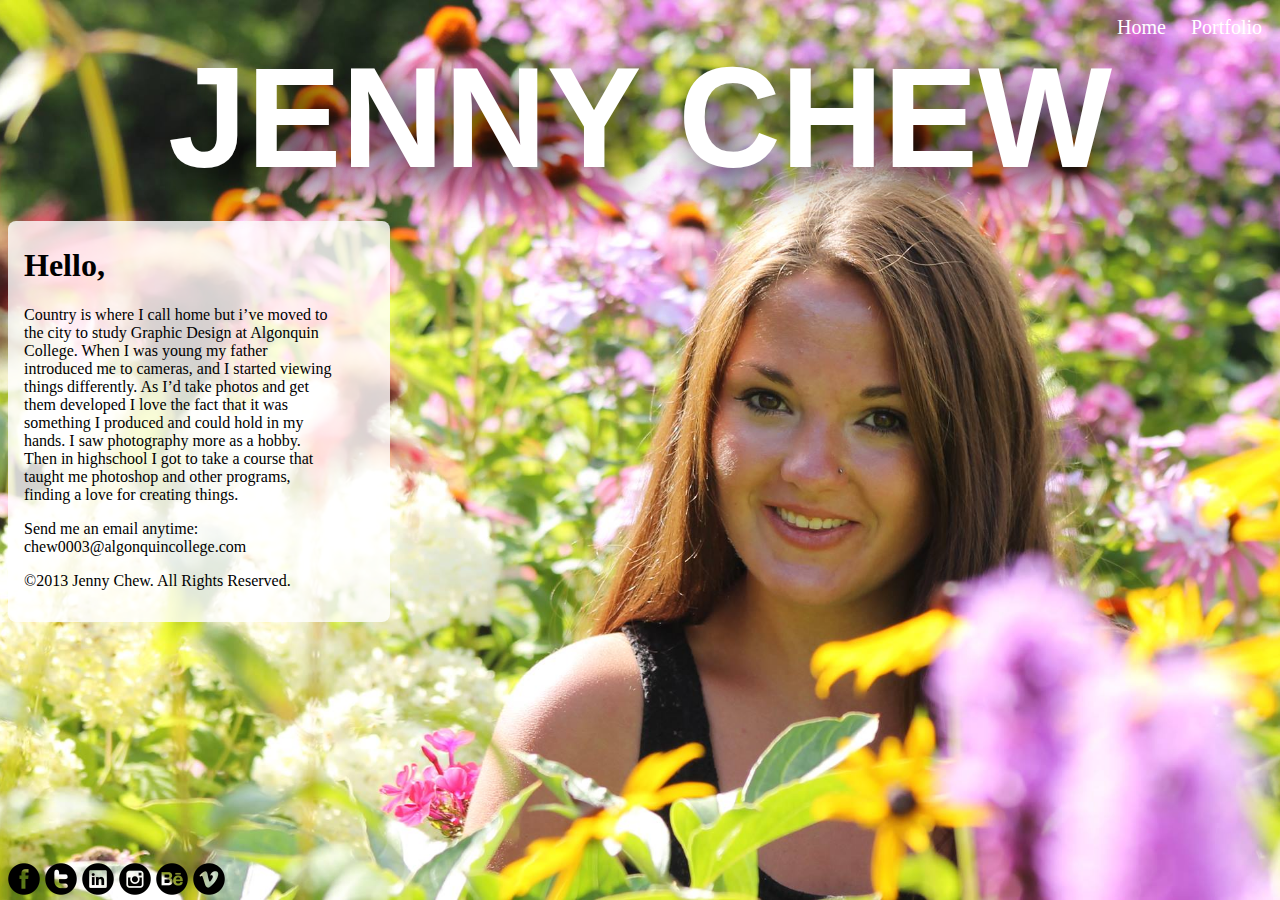
<file: index.html>
<!doctype html>
<html>
<head>
<meta charset="UTF-8">
<title>Jenny Chew</title>
<link href="css/general.css" rel="stylesheet">
<meta name="handheldfriendly" content="true">
<meta name="mobileoptimized" content="240">
<meta name="viewport" content="width=device-width;initial-scale=1">
</head>

<header>
	<nav class="nav nav-top">
			<ul>
				<div class="pages">
				<li><a href="home.html">Home</a></li>
				<li><a href="portfolio.html">Portfolio</a></li>
				</div>
			</ul>
		</nav>
</header>

<h3>Jenny Chew</h3>

<article class="home">
<h1>Hello,</h1>
<p>Country is where I call home but i’ve moved to the city to study Graphic Design at Algonquin College. When I was young my father introduced me to cameras, and I started viewing things differently. As I’d take photos and get them developed I love the fact that it was something I produced and could hold in my hands. I saw photography more as a hobby. Then in highschool I got to take a course that taught me photoshop and other programs, finding a love for creating things. 
</p>

<p>Send me an email anytime: chew0003@algonquincollege.com
</p>
		
	
		
		<p class="credit">©2013 Jenny Chew. All Rights Reserved.</p> 
</article>


<footer>
	
		<ul>
			<li><a href="https://www.facebook.com/jennychewww"><img src="images/social-046_facebook.png" alt="F"></a></li>
			<li><a href="https://twitter.com/jennychewww"><img src="images/social-045_twitter.png" alt="T"></a></li>
			<li><a href="http://www.linkedin.com/pub/jenny-chew/4a/477/37a/pt"><img src="images/social-051_linkedin.png"  alt="Li"></a></li> 
			<li><a href="http://www.instagram.com/jechew"><img src="images/social-078_instagram.png"  alt="insta"></a></li> 
			<li><a href="http://www.behance.net/jennychew"><img src="images/social-077_behance.png"  alt="Be"></a></li>
			<li><a href="http://vimeo.com/user16436363"><img src="images/social-053_vimeo.png"  alt="Vimeo"></a></li>

		</ul>

</footer>

<body>
</body>
</html>
</file>
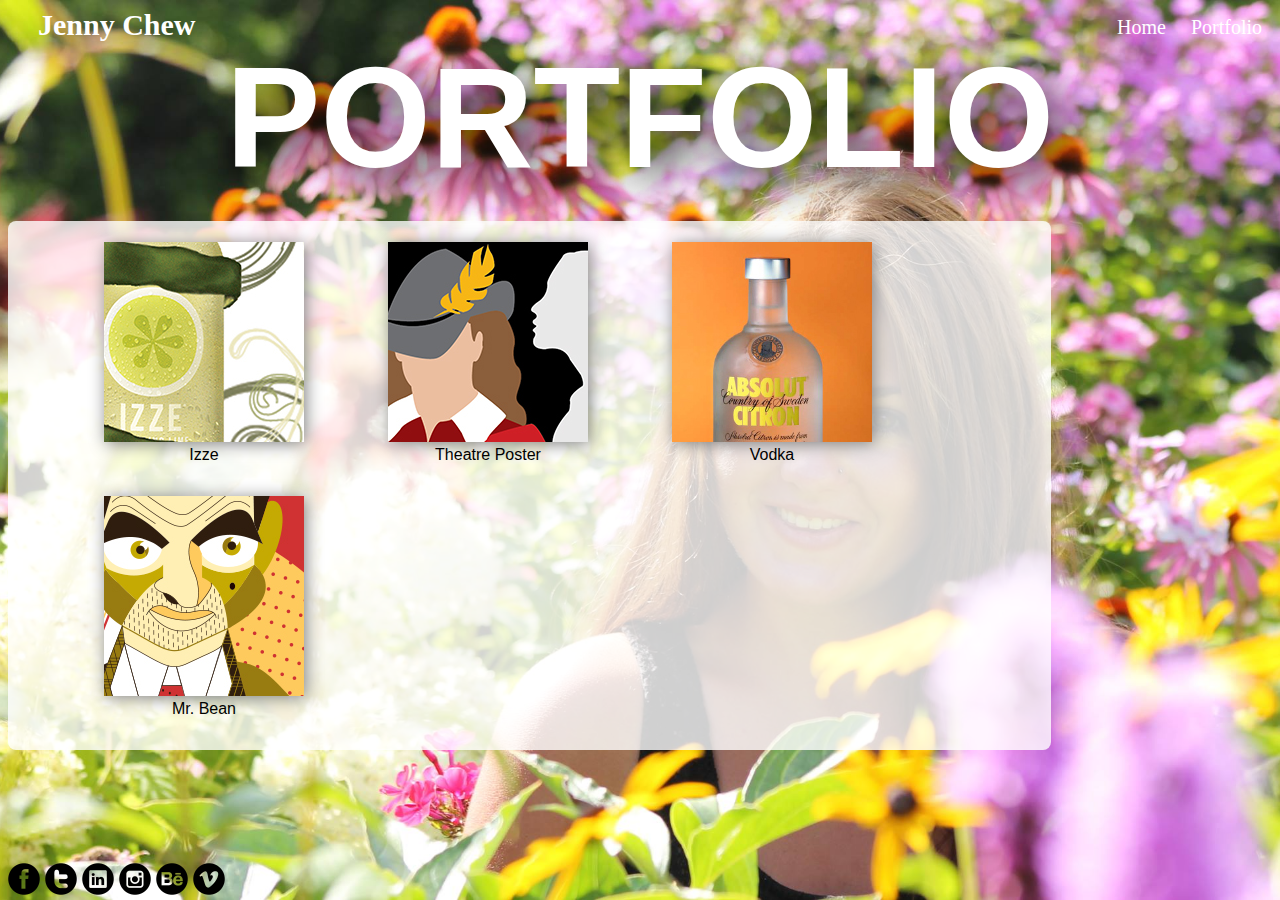
<file: portfolio.html>
<!doctype html>
<html>
<head>
<meta charset="UTF-8">
<title>Jenny Chew</title>
<link href="css/general.css" rel="stylesheet">
<meta name="handheldfriendly" content="true">
<meta name="mobileoptimized" content="240">
<meta name="viewport" content="width=device-width;initial-scale=1">
</head>

<header>
	<nav class="nav nav-top">
			<ul>
				<li><h2>Jenny Chew</h2></li>
				<div class="pages">
				<li><a href="home.html">Home</a></li>
				<li><a href="portfolio.html">Portfolio</a></li>
				</div>
			</ul>
		</nav>
</header>
<body>

<h3> Portfolio </h3>

<article class="portfolio" >


<ol>
			<li>
				<a href="#">
					<figure>
						<img src="images/izzelimecropped.jpg" alt="">
						<figcaption>Izze</figcaption>
					</figure>
				</a>
			</li>
			<li>
				<a href="#">
					<figure>
						<img src="images/liarcropped.jpg" alt="">
						<figcaption>Theatre Poster</figcaption>
					</figure>
				</a>
			</li>
			<li>
				<a href="#">
					<figure>
						<img src="images/vodkacropped.jpg" alt="">
						<figcaption>Vodka</figcaption>
					</figure>
				</a>
			</li>
			<li>
				<a href="#">
					<figure>
						<img src="images/beancropped.jpg" alt="">
						<figcaption>Mr. Bean</figcaption>
					</figure>
				</a>
			</li>
		</ol>
</article>

<footer>
	
		<ul>
			<li><a href="https://www.facebook.com/jennychewww" target="_blank"><img src="images/social-046_facebook.png" alt="F"></a></li>
			<li><a href="https://twitter.com/jennychewww" target="_blank"><img src="images/social-045_twitter.png" alt="T"></a></li>
			<li><a href="http://www.linkedin.com/pub/jenny-chew/4a/477/37a/pt" target="_blank"><img src="images/social-051_linkedin.png"  alt="Li"></a></li> 
			<li><a href="http://www.instagram.com/jechew" target="_blank"><img src="images/social-078_instagram.png"  alt="insta"></a></li> 
			<li><a href="http://www.behance.net/jennychew" target="_blank"><img src="images/social-077_behance.png"  alt="Be"></a></li>
			<li><a href="http://vimeo.com/user16436363" target="_blank"><img src="images/social-053_vimeo.png"  alt="Vimeo"></a></li>
		</ul>

</footer>

</body>
</html>
</file>
<file: css/general.css>
@-moz-viewport { wiidth: device-width; scale: 1; }
@-ms-viewport { wiidth: device-width; scale: 1; }
@-o-viewport { wiidth: device-width; scale: 1; }
@-webkit-viewport { wiidth: device-width; scale: 1; }
@viewport { wiidth: device-width; scale: 1; }


html {
	background:url(../images/jenny1.jpg) no-repeat center center fixed;
	background-repeat:no-repeat;
	max-width:100%;
	background-size:cover;
	font-size:13px;
	min-width:15em;
}

h2 {
	color:#FFF;
	padding-left:1em;
	margin:0;
}

h3 {
  line-height: 1;
  font-family: "RonniaHeavyRegular", Helvetica, Arial, Sans-serif;
  text-transform: uppercase;
  font-size: 30px;
  text-align: center;
  color: white;
  text-shadow: black 0.1em 0.1em 0.3em;
  margin:0;
}



ol {
	margin:0;
	
}


.nav, ul {
	margin: 0;
	overflow: hidden;
	list-style-type: none;
	font-size: 1.25rem;
}

.nav a,
.nav a:link,
.nav a:visited {
	display: block;
	padding: 0.5rem 10px;
	border: 0;
	color:#fff;
	text-decoration: none;
}

.nav a:hover,
.nav a:focus,
.nav a:active {
	color:#5D8035;
}

.pages {
	padding-left:1em;
	margin:0;
	float:left;
}


img {
		max-width:100%;
}

header {
	font-size:30px;
	/*background-color: rgba(255,255,255,0.5);*/
	border-radius:8px;
}

article {
	width:100%;
	background-color: rgba(255,255,255,0.8);
	padding:1em;
	padding-top:.3em;
	margin-right:.1em;
	border-radius:8px;
	margin-top:2em;
	margin-bottom:2em;
}

li {
	display:inline-block;
}

img {
		max-width:75%;
		padding:2;
}

ul {
	padding:0;
}



.credit {
	font-size:14px;
}


p {
	margin-right: 1em;
	padding-right:1.5em;
}

	


@media only screen and (min-width:19em) {

html {
	font-size:16px;
}


	
.home, .portfolio {
	width:300px;
}

img {
	max-width:100%;
}
	
}

@media only screen and (min-width:23em) {
.pages {
	float:right;
}
}

@media only screen and (min-width:29em) {
h3 {
	  font-size: 60px;
}	
}

@media only screen and (min-width:38.75em) {

.home {
	width:350px;
}
.portfolio {
	width: 80%;
}


.credit {
	font-size:16px;
}

h3 {
  font-size: 87px;
}
}


@media only screen and (min-width:73em) {
h3 {
	  font-size: 142px;
}
}

div {
	float:right;
	margin:1em;
}



footer {
	font-size:30px;
	border:medium;
	bottom:0;
	position:fixed;
	border-radius:8px;
}


.portfolio img {
	box-shadow:gray 0.1em 0.1em 1em;
}

figcaption {
	
}

.portfolio a,
.portfolio a:link,
.portfolio a:visited {
	display: block;
	border: 0;
	font-family:Tahoma, Geneva, sans-serif;
	color: #000;
	font-weight: normal;
	text-decoration: none;
	text-align:center
}
</file>
